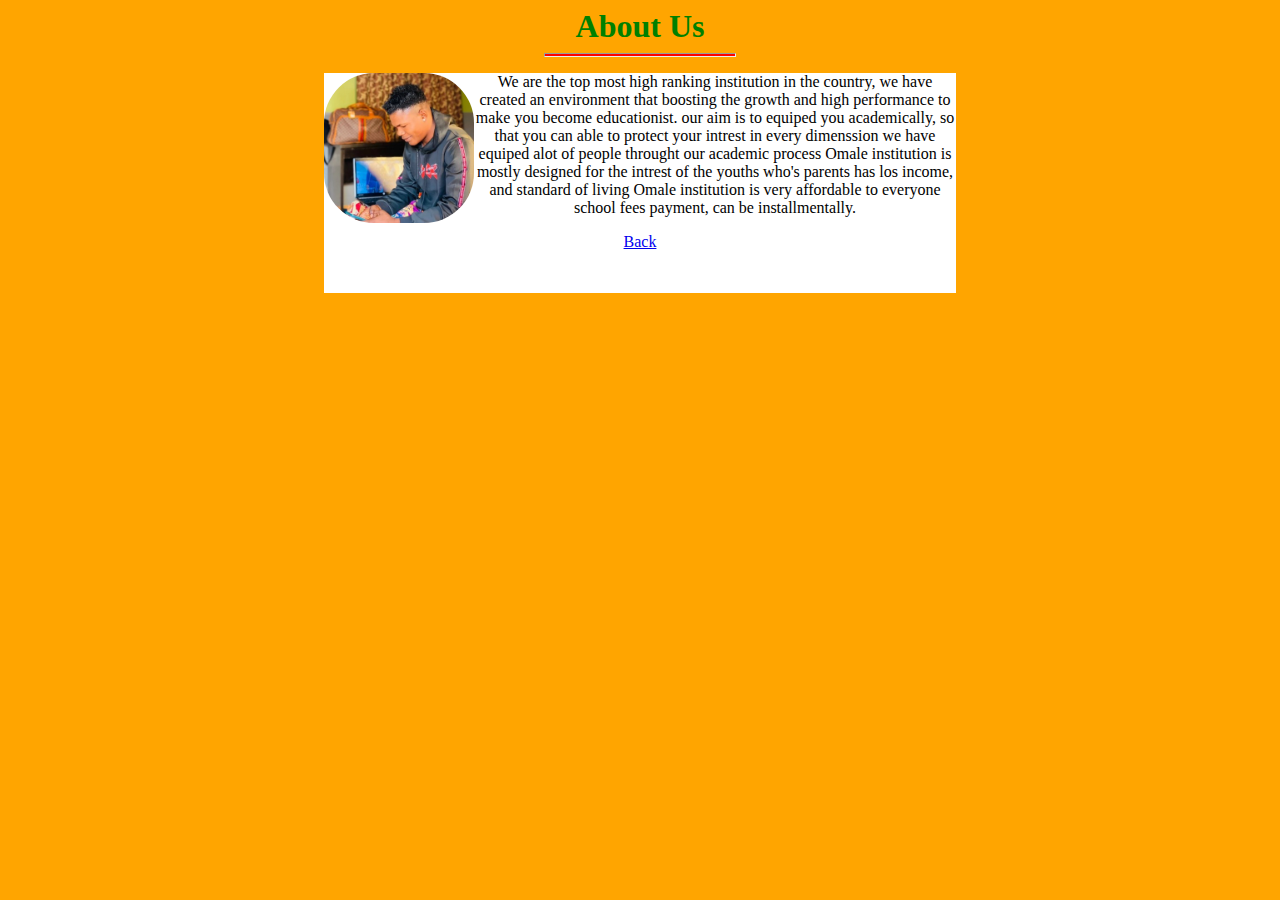
<file: aboutus.html>
<!DOCTYPE html>
<html>
<head>
<title>www.omaleinstitution.com.ng</title>
</head>
<body style="background-color:orange">
<center>
<h1 align="center" style="color:green; margin:0px;">About Us</h1>
<hr style="height:2px; background-color:red; width:15%;">


<div  align="center" style="width:50%; height:220px; background-color:white; paddind-left:1000px;">
<img src="2446.jpg" style="border-radius:50px; height:150px; float:left;">
<p>
We are the top most high ranking institution in the country,
 we have created an environment that 
boosting the growth and high performance to make you become educationist.
our aim is to equiped you academically,
 so that you can able to protect your intrest in every dimenssion
we have equiped alot of people throught our academic process
Omale institution is mostly designed for the intrest of the youths
who's parents has los income, and standard of living
Omale institution is very affordable to everyone
school fees payment, can   be installmentally.
</p>
<a href="index.html" align="center">Back</a>
</div>
</div>


</center>
</body>
</html>
</file>
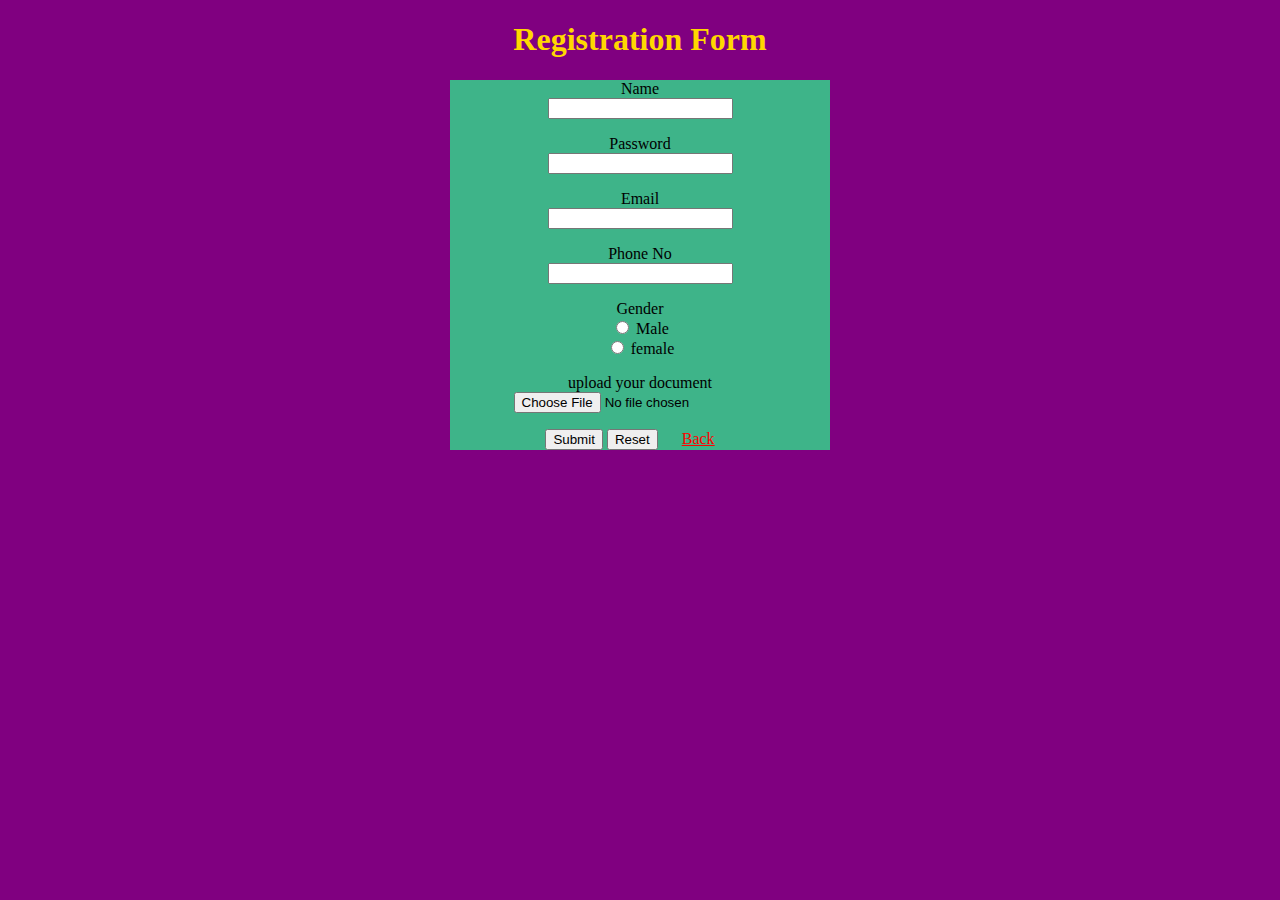
<file: apply.html>
<!DOCTYPE html>
<html>
<head>

<title>www.omaleinstitution.com.ng</title>
</head>
<body bgcolor="purple">
<center>

<form action="onlick" method="post">
<h1 style="color:#ffd700;"> Registration Form</h1>
<div style="background-color:#3eb489; width:30%;">
<p>
<label for="name">Name</label><br>
<input type="text" name="text" id="name">
</p>

<p>
<label for="pass">Password</label><br>
<input type="password" name="password" id="pass">
</p>

<p>
<label for="email">Email</label><br>
<input type="text" name="email adress" id="email">
</p>

<p>
<label for="no">Phone No</label><br>
<input type="tel" name="tel" id="no">
</p>

<p>
<label>Gender</label><br>
<input type="radio" name="radio" value="male">
<label>Male</label><br>

<input type="radio" name="radio" value="female">
<label>female</label>

<p>
<label>upload your document</label>
<input type="file" name="file">
</p>
<input type="submit" name="Submit" value="Submit">
<input type="reset" name="Reset" value="Reset">

<a href="index.html" style="margin:20px; color:red;">Back</a>
</div>
</form>
</center>
</body>
</html>
</file>
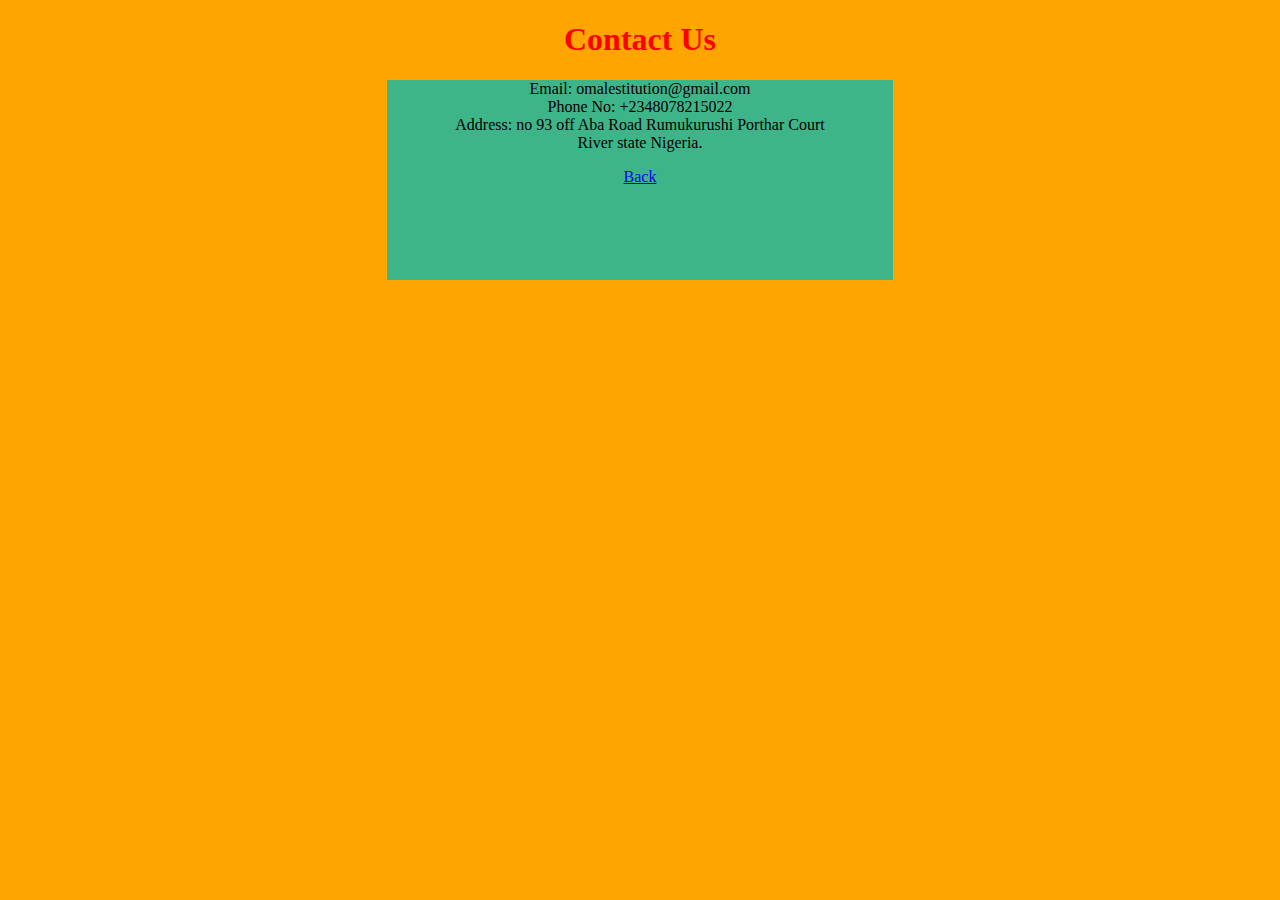
<file: contactus.html>
<!DOCTYPE html>
<html>
<head>
<title>www.omaleinstitution.com.ng</title>
</head>
<body bgcolor="orange">
<center>
<h1 style="color:red;">Contact Us</h1>

<div style="background-color:#3eb489; height:200px; width:40%;">
<p>
Email: omalestitution@gmail.com<br>
Phone No: +2348078215022<br>
Address: no 93 off Aba Road Rumukurushi Porthar Court<br>
River state Nigeria.

</p>
<a href="index.html">Back</a>

</div>
</center>
</body>
</html>
</file>
